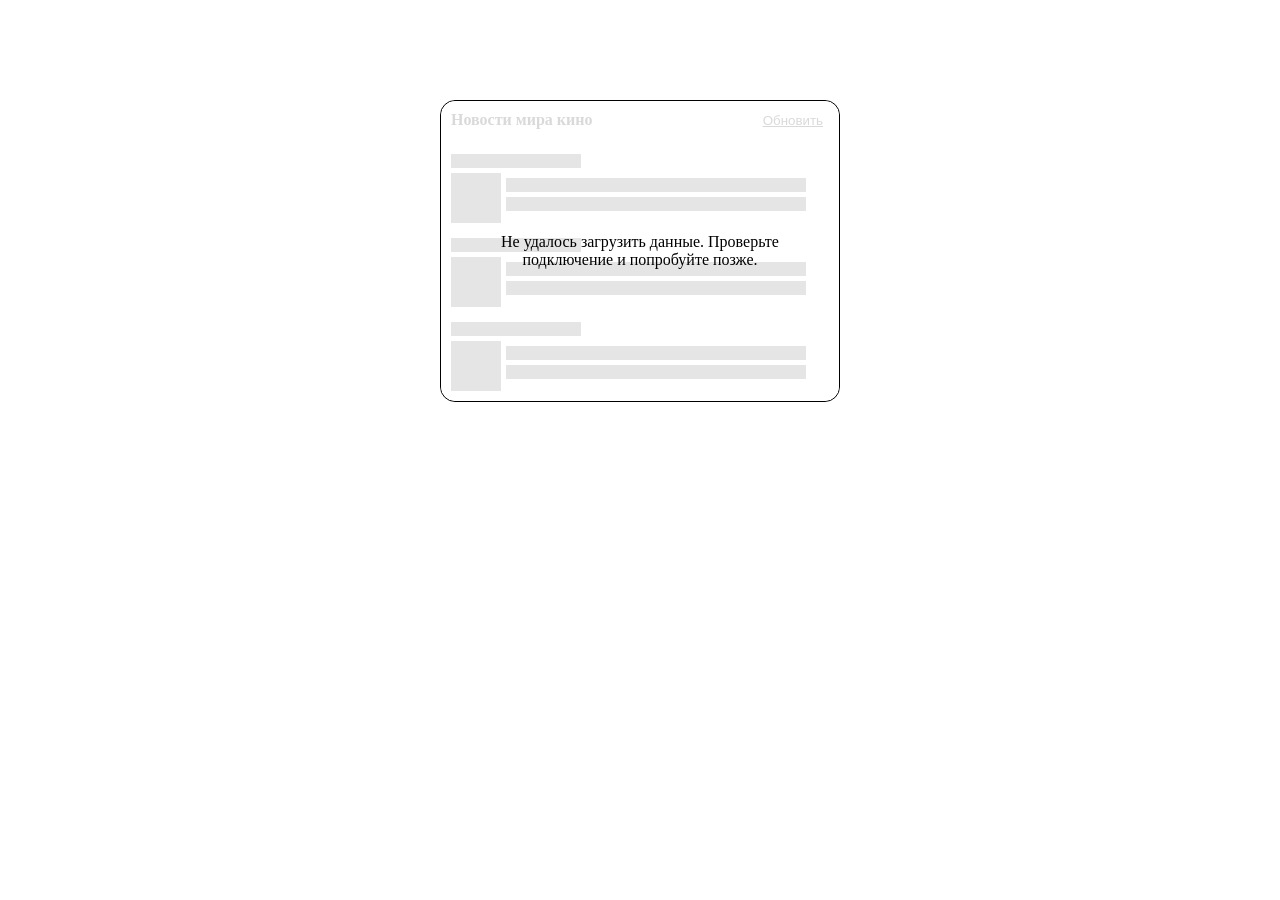
<file: index.html>
<!DOCTYPE html>
<html lang="en">

<head>
  <meta charset="UTF-8">
  <meta name="viewport" content="width=device-width, initial-scale=1.0">
  <meta http-equiv="X-UA-Compatible" content="ie=edge">
  <title>Document</title>
  <link rel="shortcut icon" href="favicon.ico" type="image/x-icon">
<link rel="shortcut icon" href="favicon.ico"><link href="main.css" rel="stylesheet"></head>

<body>
  <div class="news-widget download">
    <div class="error_modal hidden">Не удалось загрузить данные. Проверьте подключение и попробуйте позже.</div>
    <div class="news-header-container">
      <h3 class="news_header">Новости мира кино</h3>
      <button type="button" class="news_update-button">Обновить</button>
    </div>
    <div class="news_list">

    </div>
  </div>
<script type="text/javascript" src="main.js"></script></body>

</html>
</file>
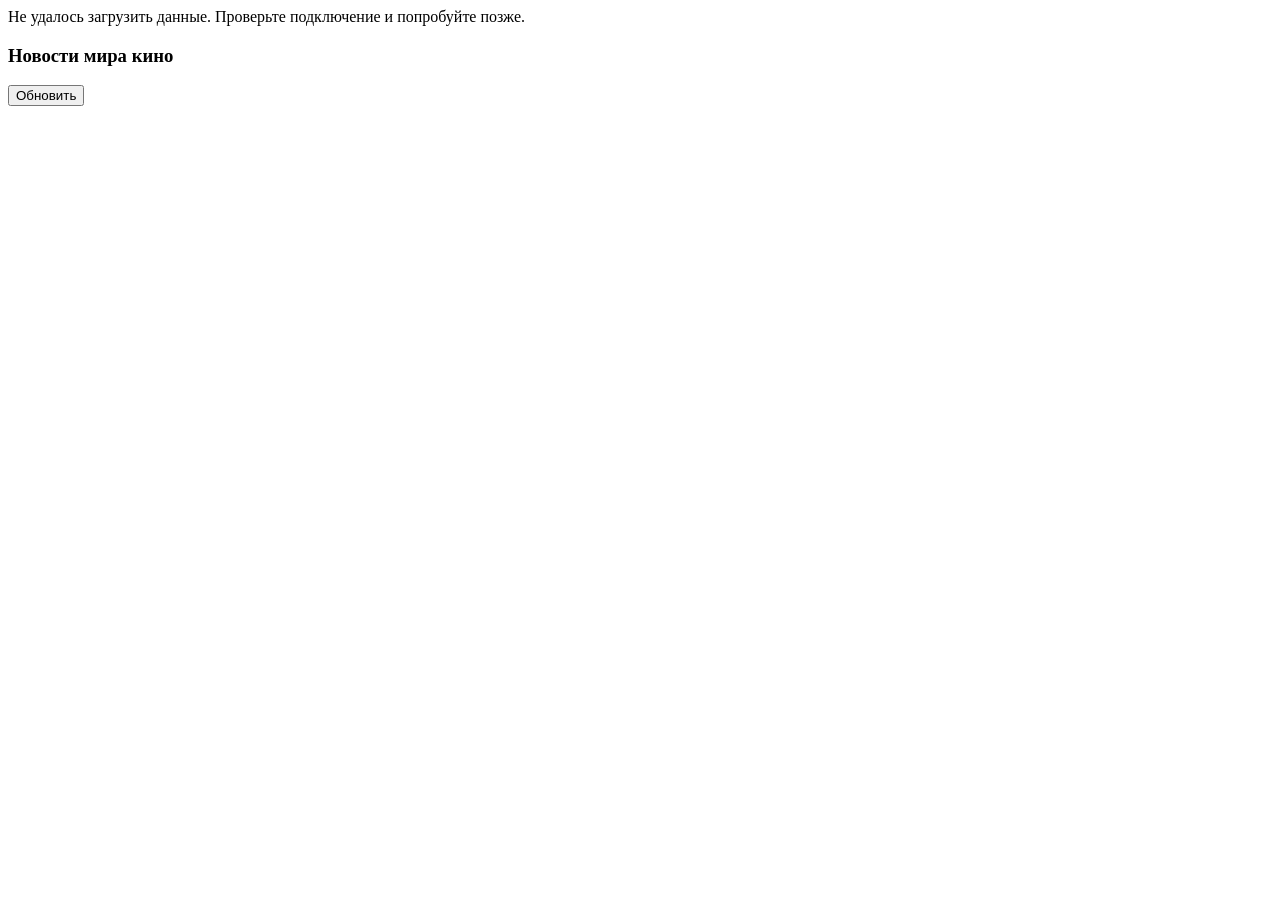
<file: src/index.html>
<!DOCTYPE html>
<html lang="en">

<head>
  <meta charset="UTF-8">
  <meta name="viewport" content="width=device-width, initial-scale=1.0">
  <meta http-equiv="X-UA-Compatible" content="ie=edge">
  <title>Document</title>
  <link rel="shortcut icon" href="favicon.ico" type="image/x-icon">
</head>

<body>
  <div class="news-widget download">
    <div class="error_modal hidden">Не удалось загрузить данные. Проверьте подключение и попробуйте позже.</div>
    <div class="news-header-container">
      <h3 class="news_header">Новости мира кино</h3>
      <button type="button" class="news_update-button">Обновить</button>
    </div>
    <div class="news_list">

    </div>
  </div>
</body>

</html>
</file>
<file: main.css>
.news-widget{margin:100px auto;max-width:400px;border:1px solid #000;padding:10px;border-radius:15px;font-size:1rem;position:relative;box-sizing:border-box}.error_modal{position:absolute;top:0;left:0;right:0;bottom:0;display:flex;justify-content:center;align-items:center;box-sizing:border-box;background-color:hsla(0,0%,100%,.85);text-align:center;padding:20px;border-radius:15px}.news-header-container{display:flex;justify-content:space-between;margin-bottom:25px}.news_header{margin:0;font-size:inherit}.news_update-button{background:none;border:none;text-decoration:underline}.news-item{margin-top:15px}.download .news-item_date{width:100%;max-width:130px;height:14px;background-color:#535353}.news-item-content{margin-top:5px;position:inherit;display:flex}.news-item-content_image-container{width:20%;min-width:50px;max-width:50px}.download .news-item-content_image-container{width:50px;height:50px;background-color:#535353}.news-item-content_image{width:100%}.news-item-content_description{margin-top:0;margin-bottom:0;margin-left:5px}.download .news-item-content_description{width:300px;height:14px;background-color:#535353}.download .news-item-content_description:after,.download .news-item-content_description:before{content:"";display:block;width:300px;height:14px;background-color:#535353;margin-top:5px}.hidden{display:none}
</file>
